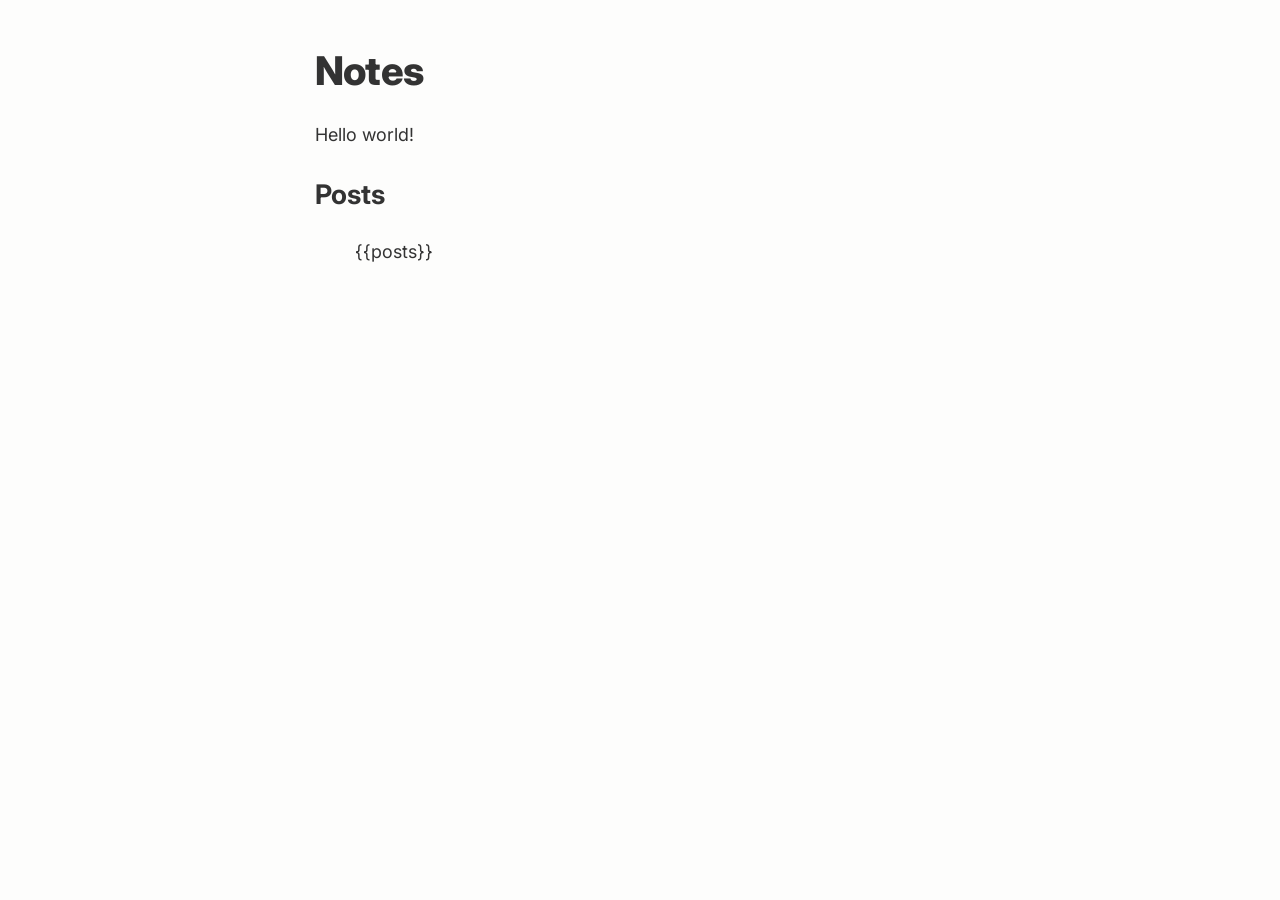
<file: index.template.html>
<!DOCTYPE html>
<html lang="en">
  <head>
    <meta charset="UTF-8">
    <meta name="viewport" content="width=device-width, initial-scale=1">
    <title>Notes</title>
    <link href="https://fonts.googleapis.com/css2?family=Inter:wght@400;700;800&display=swap" rel="stylesheet">
    <link rel="stylesheet" href="/style.css">
  </head>
  <body>
    <h1>Notes</h1>
    <p>Hello world!</p>
    <h2>Posts</h2>
    <ul>
      {{posts}}
    </ul>
  </body>
</html>
</file>
<file: style.css>
body {
  max-width: 650px;
  margin: 40px auto;
  padding: 0 20px;
  font-family: "Inter", Helvetica, Arial, sans-serif;
  font-size: 18px;
  line-height: 1.6;
  color: #333;
  background-color: #fdfdfc;
}

h1 {font-size: 2.2em;
    font-weight: 800;
    letter-spacing: -0.02em;
    margin-bottom: 0.2em;
   }

a {
  color: #2a6496;
}
</file>
